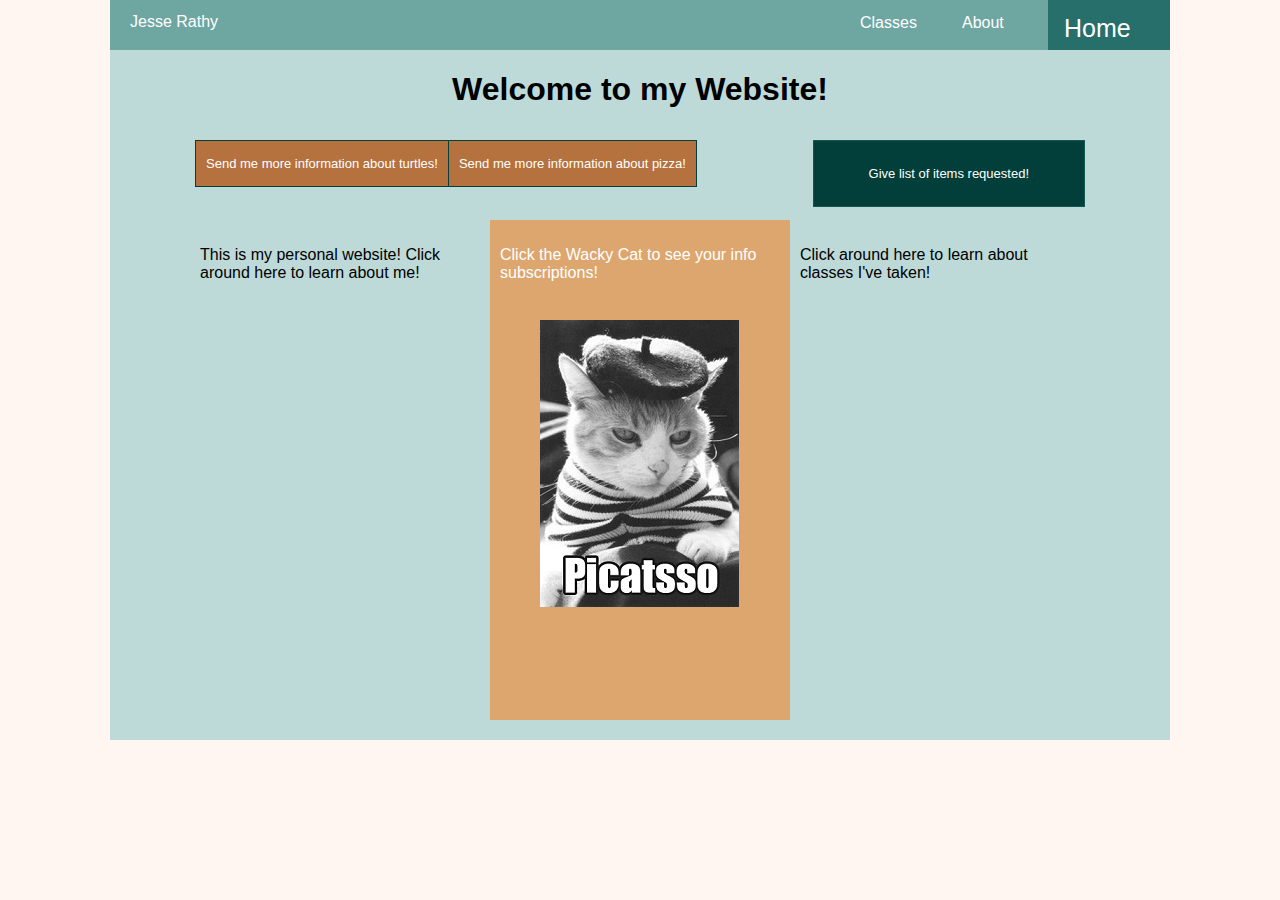
<file: index.html>
<!DOCTYPE html>
<html>
	<head>
		<link rel="stylesheet" href="style.css"/>
		<script type="text/javascript" src="buttons.js"></script>
	</head>
<body>
	<div id = "pageWrap">
				<ul id="navBar">
					<div id="navBarLogo">Jesse Rathy</div>
						<li><a id="original" class="navBarItem colored" href="index.html">Home</a></li>
						
						<li ><a class="navBarItem" href="about.html">About</a></li>
						
						<li><a class="navBarItem" href="classes.html">Classes</a></li>
						
				</ul>
	<h1>Welcome to my Website!</h1>
	
	<div id="buttonDiv">
		<div class="sendgroup">
			<button id="turtles" class="sendButton"  type="button"> Send me more information about turtles!</button>
			<button id="pizza" class="sendButton" type="button"> Send me more information about pizza!</button>
		</div>
		<button id="itemsRequested" class="viewButton"  type="button"> Give list of items requested!</button>
	</div>
	
	<div class="clear"></div>
		<div id="columnContainer">
			<div class="column">
				<p> This is my personal website! Click around here to learn about me!</p>
			</div>
			
			<div id="centerCol" class="column"><p> Click the Wacky Cat to see your info subscriptions! </p>
				<img id="image" src="wackycat.png">
			</div>
				
			<div class="column"><p>Click around here to learn about classes I've taken!</p>
			</div>
		
		</div
	</div>  

<!-- Note: Probably shouldn't need to add much here, think about adding something or making it different from everyone else's somehow I dunno not really much you can do with the basic stuff.-->

</body>
</html>
</file>
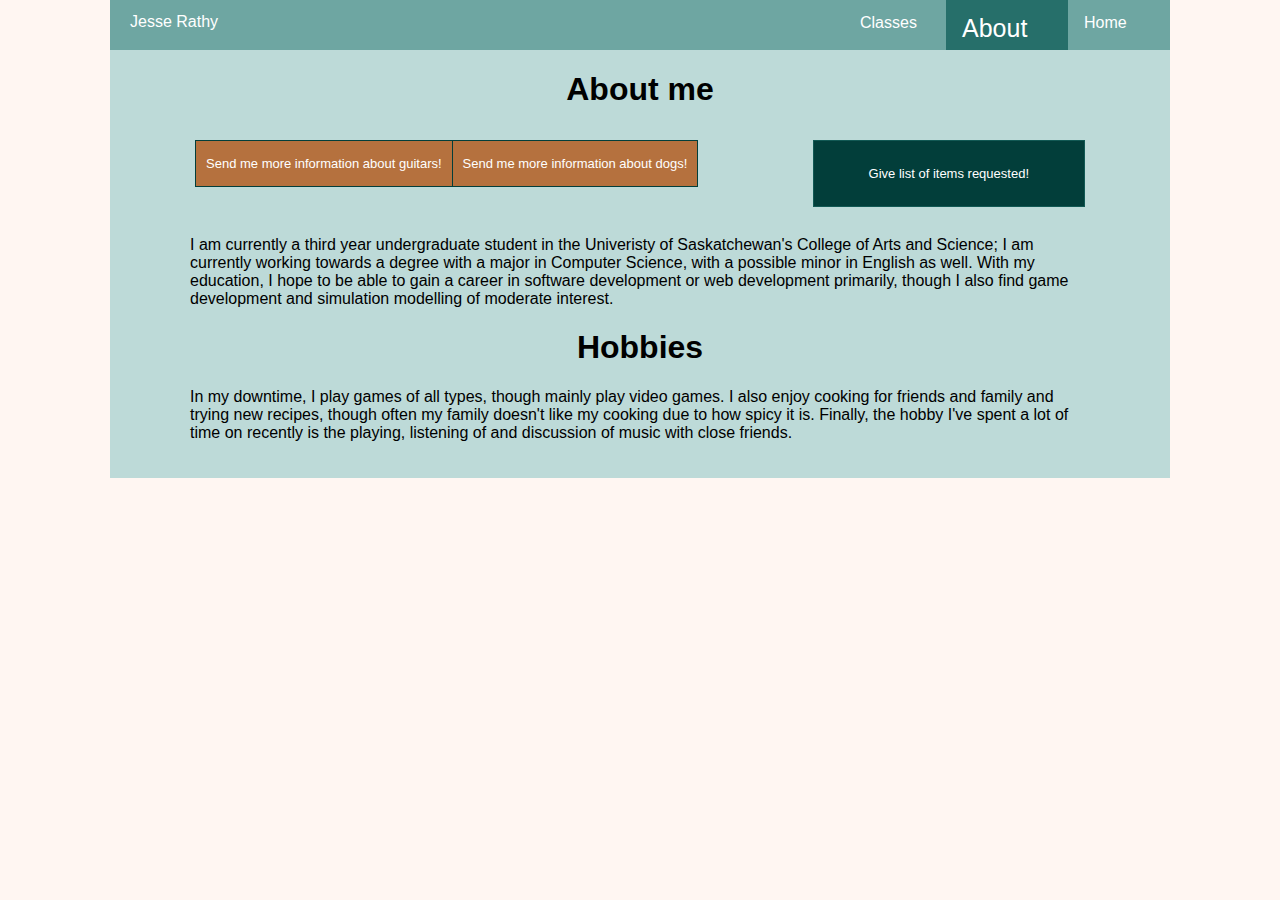
<file: about.html>
<!DOCTYPE html>
<html>
	<head>
		<link rel="stylesheet" href="style.css" />
		<script type="text/javascript" src="buttons.js"></script>
	</head>
<body>
	<div id = "pageWrap">
			<ul id="navBar">
				<div id="navBarLogo">Jesse Rathy</div>
					<li><a class="navBarItem" href="index.html">Home</a></li>
						
					<li ><a id="original" class="navBarItem colored" href="about.html">About</a></li>
						
				<li><a class="navBarItem" href="classes.html">Classes</a></li>
						
				</ul>

			<h1>About me</h1>
			
			<div id="buttonDiv">
				<div class="sendgroup">
					<button id="guitars" class="sendButton" type="button"> Send me more information about guitars!</button>
					<button id="dogs" class="sendButton" type="button"> Send me more information about dogs!</button>
				</div>	
				<button id="itemsRequested3" class="viewButton"  type="button"> Give list of items requested!</button>
			</div>
			
			<div class="clear"></div>
			
			<p>I am currently a third year undergraduate student in the Univeristy of Saskatchewan's College of Arts and Science; I am currently working towards a degree with a major in Computer Science, with a possible minor in English as well. With my education, I hope to be able to gain a career in software development or web development primarily, though I also find game development and simulation modelling of moderate interest.</p>

			<h1>Hobbies</h1>

			<p>In my downtime, I play games of all types, though mainly play video games. I also enjoy cooking for friends and family and trying new recipes, though often my family doesn't like my cooking due to how spicy it is. Finally, the hobby I've spent a lot of time on recently is the playing, listening of and discussion of music with close friends. </p>
	</div>

	<div id = "infoList"> </div>

<!-- Note: Finish about me section, maybe add image that will be relevant to this; add links to all 3 pages (or at least the other 2) Think about moving the site navigation upward or somewhere else?-->
</body>
</html>
</file>
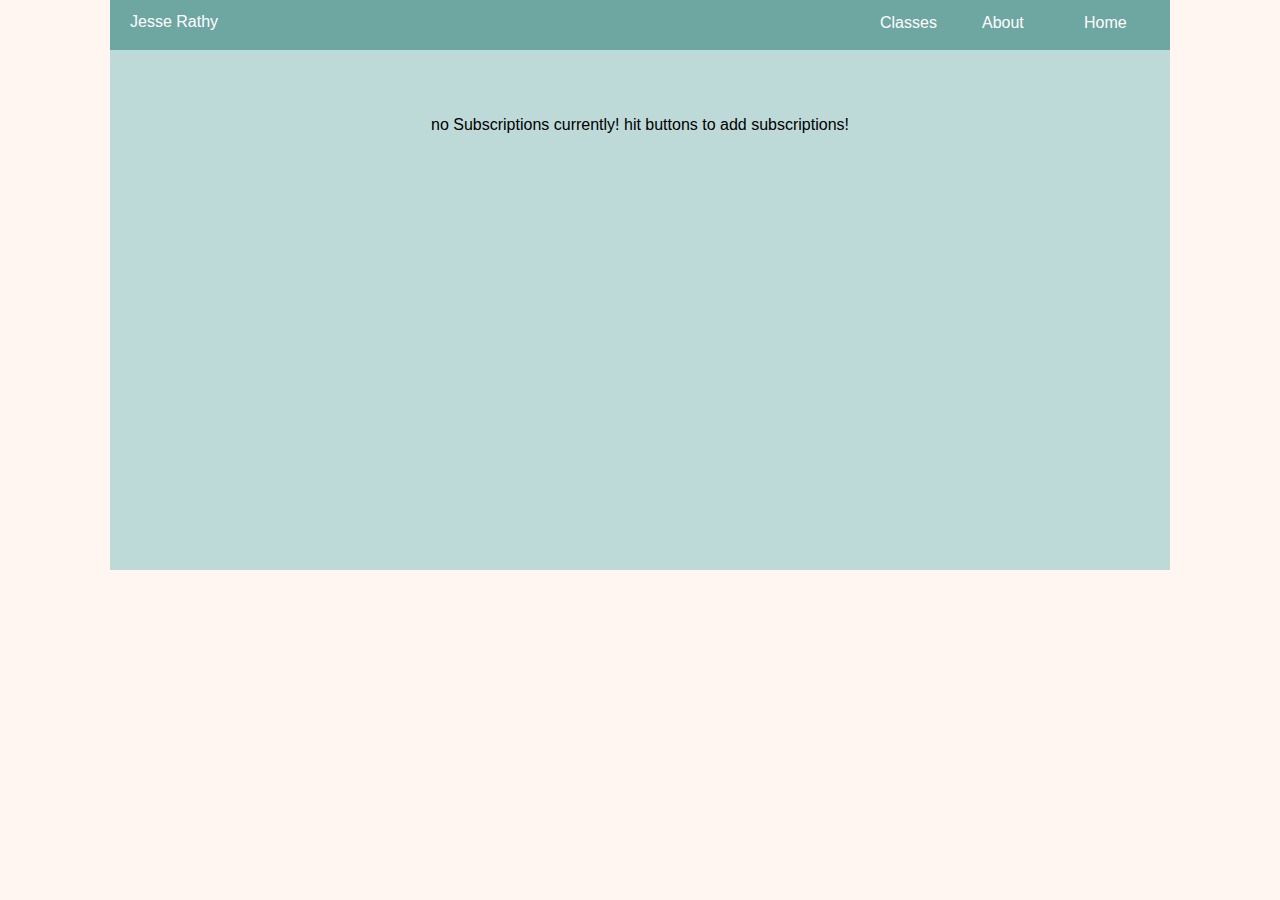
<file: checkout.html>
<!DOCTYPE html>
<html>
	<head>
		<link rel="stylesheet" href="style.css"/>
		<script type="text/javascript" src="navBar.js"></script> 
	</head>
<body>
	<div id = "pageWrap">
			<ul id="navBar">
				<div id="navBarLogo">Jesse Rathy</div>
					<li><a class="navBarItem" href="index.html">Home</a></li>
						
					<li ><a class="navBarItem" href="about.html">About</a></li>
						
				<li><a class="navBarItem" href="classes.html">Classes</a></li>
						
			</ul>
			<script type="text/javascript" src="checkout.js"></script> 
	
	</div>
	

<!-- Note: Finish about me section, maybe add image that will be relevant to this; add links to all 3 pages (or at least the other 2) Think about moving the site navigation upward or somewhere else?-->
</body>
</html>
</file>
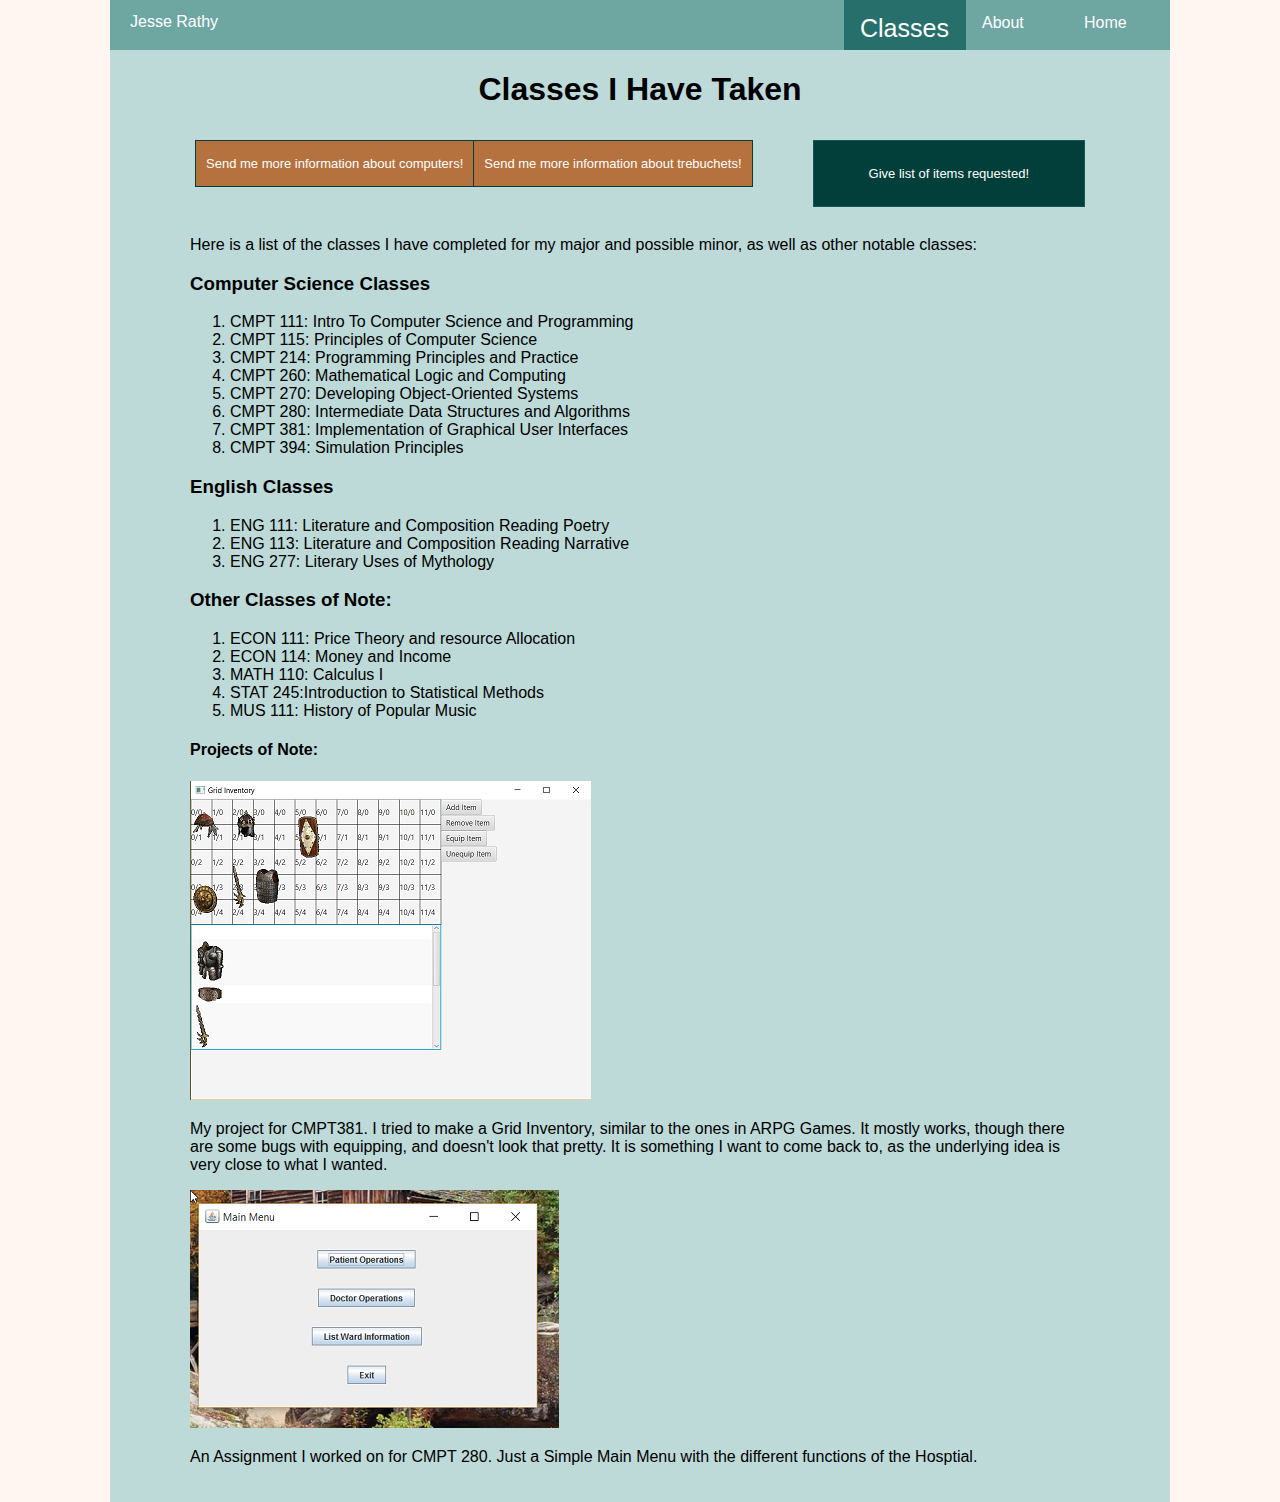
<file: classes.html>
<!DOCTYPE html>
<html>
	<head>
		<link rel="stylesheet" href="style.css" />
		<script type="text/javascript" src="buttons.js"></script>
	</head>
<body>
	<div id = "pageWrap">
		<ul id="navBar">
					<div id="navBarLogo">Jesse Rathy</div>
						<li><a  class="navBarItem" href="index.html">Home</a></li>
						
						<li ><a class="navBarItem" href="about.html">About</a></li>
						
						<li><a id="original" class="navBarItem colored" href="classes.html">Classes</a></li>
						
				</ul>
		<h1>Classes I Have Taken</h1>
		
		<div id="buttonDiv">
			<div class="sendgroup">
				<button id="computers" class="sendButton" type="button"> Send me more information about computers!</button>
				<button id="trebuchets" class="sendButton" type="button"> Send me more information about trebuchets!</button>
			</div>
		<button id="itemsRequested2" class="viewButton"  type="button"> Give list of items requested!</button>
		</div>

		<div class="clear"></div>
		<p>Here is a list of the classes I have completed for my major and possible minor, as well as other notable classes:</p>

		<h3>Computer Science Classes</h3>
		<ol>
			<li>CMPT 111: Intro To Computer Science and Programming</li>
			<li>CMPT 115: Principles of Computer Science</li>
			<li>CMPT 214: Programming Principles and Practice</li>
			<li>CMPT 260: Mathematical Logic and Computing</li>
			<li>CMPT 270: Developing Object-Oriented Systems</li>
			<li>CMPT 280: Intermediate Data Structures and Algorithms</li>
			<li>CMPT 381: Implementation of Graphical User Interfaces</li>
			<li>CMPT 394: Simulation Principles</li>
		</ol>

		<h3>English Classes</h3>
		<ol>
			<li>ENG 111: Literature and Composition Reading Poetry </li>
			<li>ENG 113: Literature and Composition Reading Narrative</li>
			<li>ENG 277: Literary Uses of Mythology</li>
		</ol>

		<h3>Other Classes of Note:</h3>
		<ol>
			<li>ECON 111: Price Theory and resource Allocation</li>
			<li>ECON 114: Money and Income</li>
			<li>MATH 110: Calculus I </li>
			<li>STAT 245:Introduction to Statistical Methods</li>
			<li>MUS 111: History of Popular Music</li>
		</ol>

	<h4>Projects of Note:</h4>  

		<img src="GridInventory.png" alt="Inventory Grid">
		<p>My project for CMPT381. I tried to make a Grid Inventory, similar to the ones in ARPG Games. It mostly works, though there are some bugs with equipping, and doesn't look that pretty. It is something I want to come back to, as the underlying idea is very close to what I wanted.</p>

		<img src="GUIHospital.png" alt="Hosptial GUI Main Menu">
		<p>An Assignment I worked on for CMPT 280. Just a Simple Main Menu with the different functions of the Hosptial.</p>
	</div>

<!-- Note: maybe add an image in here of something useful; add links to all 3 pages (or at least the other 2); Think about moving the site navigation upwards/ somewhere else?-->

</body>
</html>
</file>
<file: style.css>
#pageWrap {
	z-index: 2;
	margin-top: -10px;
	height: 100% ;
	max-width: 900px;
	margin: 0px auto;
	background-color: #BDDAD8;
	padding: 0px 80px 20px 80px;
} 



#navBar {
	list-style-type: none;
	margin: 0px -80px 0px -80px;
	height: 50px;
	padding: 0px;
	overflow: hidden;
	background-color: #6EA6A2;
	top: 0;
	
}
#buttonDiv{
	padding: 10px 5px 10px 5px;
	height: 70px;
}


.floatLeft{
	float: left;
}

#image{
	z-index: 1;
	position: absolute;
	left: 50px;
	top: 100px;
}

	
	.clear { clear:both; display:block; overflow:hidden; visibility:hidden; height:0px;}

#navBarLogo{
    display: inline-block;
	position: relative;
	left: 20px;
	top: 13px;
	color: white;
	text-align: justify;
	float: left;
	
} 
.navBarItem {
	display: inline-block;
	position: relative;
	color: white;
	background-color: #6EA6A2;
	text-align: justify;
	padding: 14px 16px;
	height: 15px;
	width: 70px;
	text-decoration: none;
	float: right;
	transition: all 0.5s ease-in-out;
	/*transition-property: color height;
	transition-length: 1s;*/
	}

.navBarItem.colored{
	border-top-style: hidden;
	background-color: #266F6A;
	/*background-color: #FFCEA9;*/
	height: 25px;
	width: 90px;
	/**position: absolute;*//
	text-align: center-left;
	font-size: 25px;
}
.clear { clear:both; display:block; overflow:hidden; visibility:hidden; height:0px;}

h1{
	text-align: center;
}

#columnContainer {
	z-index:2;
	position: relative;
	display: flex;
	height: 500px;
	flex-wrap: wrap;
}

.sendButton{
	float: left;
	border: 1px solid #023E3A;
	background-color: #B5713E;
	color:white;
	padding: 15px 10px;
	text-align: center;
	text-decoration: none;
	display: inline-block;
	font-size: 13px;
	transition-duration: 0.4s;
	cursor: pointer;
}

.sendButton:hover {
	background-color: #BDDAD8;
	border: 1px solid #b5713e;
	color: black;
}

#fillDiv{
	padding: 50px 20px 50px 20px;
	height: 400px;
	
}

.emptypara{
	text-align: center;
}

.deleteitemsDiv{
	background-color: #914F1d;
	height: 50px;
}

.delName{
	color: white;
	position: relative;
	top: 15px;
	left: 50px;
}

.dbutton{
	position: relative;
	bottom: 18px;
	right: 100px;
	float: right;
	border: 1px solid #125954;
	background-color: #477B8A;
	color:white;
	text-align: center;
	text-decoration: none;
	display: inline-block;
	font-size: 13px;
	transition-duration: 0.4s;
	cursor: pointer;
}

.sendgroup .sendButton:not(:last-child){
	border-right: none;
}


.viewButton{
	float: right;
	border: 1px solid #125954;
	background-color: #023E3A;
	color:white;
	padding: 25px 55px;
	text-align: center;
	text-decoration: none;
	display: inline-block;
	font-size: 13px;
	transition-duration: 0.4s;
	cursor: pointer;
}

.viewButton:hover {
	background-color: #6EA6A2;
	border: 1px solid #125954;
	color: black;
}

.column{
	color:black;
	z-index: 2;
	position: relative;
	flex: 1 0 33%;
	background-color: #BDDAD8;
	box-sizing: border-box;
	padding: 10px;
	min-width: 300px;
}

.column:hover{
	color:white;
	transition: all 1.0s ease-in-out;
	background-color: #E1A273;
}
#centerCol{
	z-index: 0;
	position: relative;
	flex: 1 0 33%;
	background-color: #DDA66E;
	color:white;
	box-sizing: border-box;
	padding: 10px;
	min-width: 300px;
}

#centerCol:hover{
	color: black;
	transition: all 1.0s ease-in-out;
	background-color: #A3CCC9;
}


body {
	z-index: 2;
	font: 16px helvetica;
	margin: 0px;
	background-color: #FFF6F2;
}
</file>
